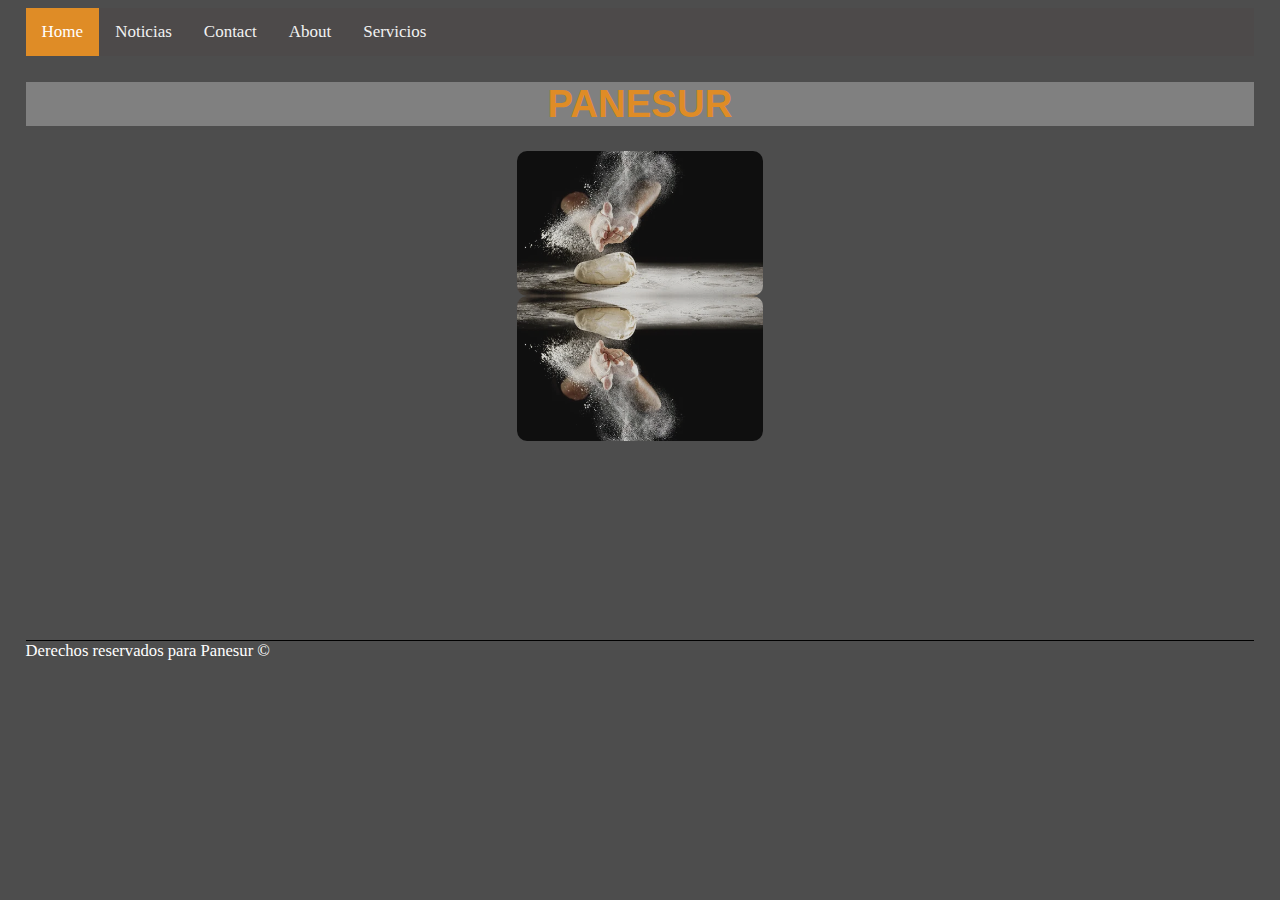
<file: index.html>
<!DOCTYPE html>
<head>
  <!-- Aquí se incluyen todos los metadatos -->

  <!-- Un charset es el set de caracteres que vamos a utilizar -->
    <meta charset="UTF-8">

    <meta name="description" content="STORY 1">

    <!-- Define el autor de la pagina -->
    <meta name="author" content="Grupo 3">

    <!-- Esto sirve para que se escale de la misma manera en cualquier dispositivo -->
    <meta name="viewport" content="width=device-width, initial-scale=1.0">

  <link rel="stylesheet" href="NewCSS/BASE.css">

    <!-- Es el nombre que va a salir en la barra de tu navegador -->
    <title>Panesur | Index</title>
  </head>
<!--   Esto es cuerpo de la pagina, y es donde se escribe todo lo que se muestra en la pagina
 -->    
    <body class="fotofondo">
      <!-- cargamos el div con la clase topnav, una clase creada y recurrente en todas las páginas para que el menú
        tenga propiedades de hover-->
      <div class="topnav">

        <a class="active" href="index.html">Home</a>

        <a href="noticias.html">Noticias</a>

        <a href="Contacto.html">Contact</a>

        <a href="aboutus.html">About</a>

        <a href="services.html">Servicios</a>

      </div>

<!--       Estamos insertando una imagen, que en este caso, esta fuera de nuestra maquina, 
      asi que ponemos el enlace y le damos unas dimensiones para que no utilice la de por defecto -->
<!--        Salto de linea -->

<!-- La etiqueta H* sirve para poner encabezados -->
        <h1 class="tittleAlign">
            PANESUR
        </h1>
      <img class="reflexion" src="recursos\108238262-chef-de-repostería-aplaudiendo-para-espolvorear-un-montón-de-pastelería-recién-preparada-con-harina-.webp" alt="a ver si esto funciona">
<!--El footer es una seccion que suele estar al final de la pagina-->
        <footer>
          <p style="border-top: 1px solid black; margin-top: 28%;">Derechos reservados para Panesur ©</p>
        </footer>
    </body>
  </html>
</file>
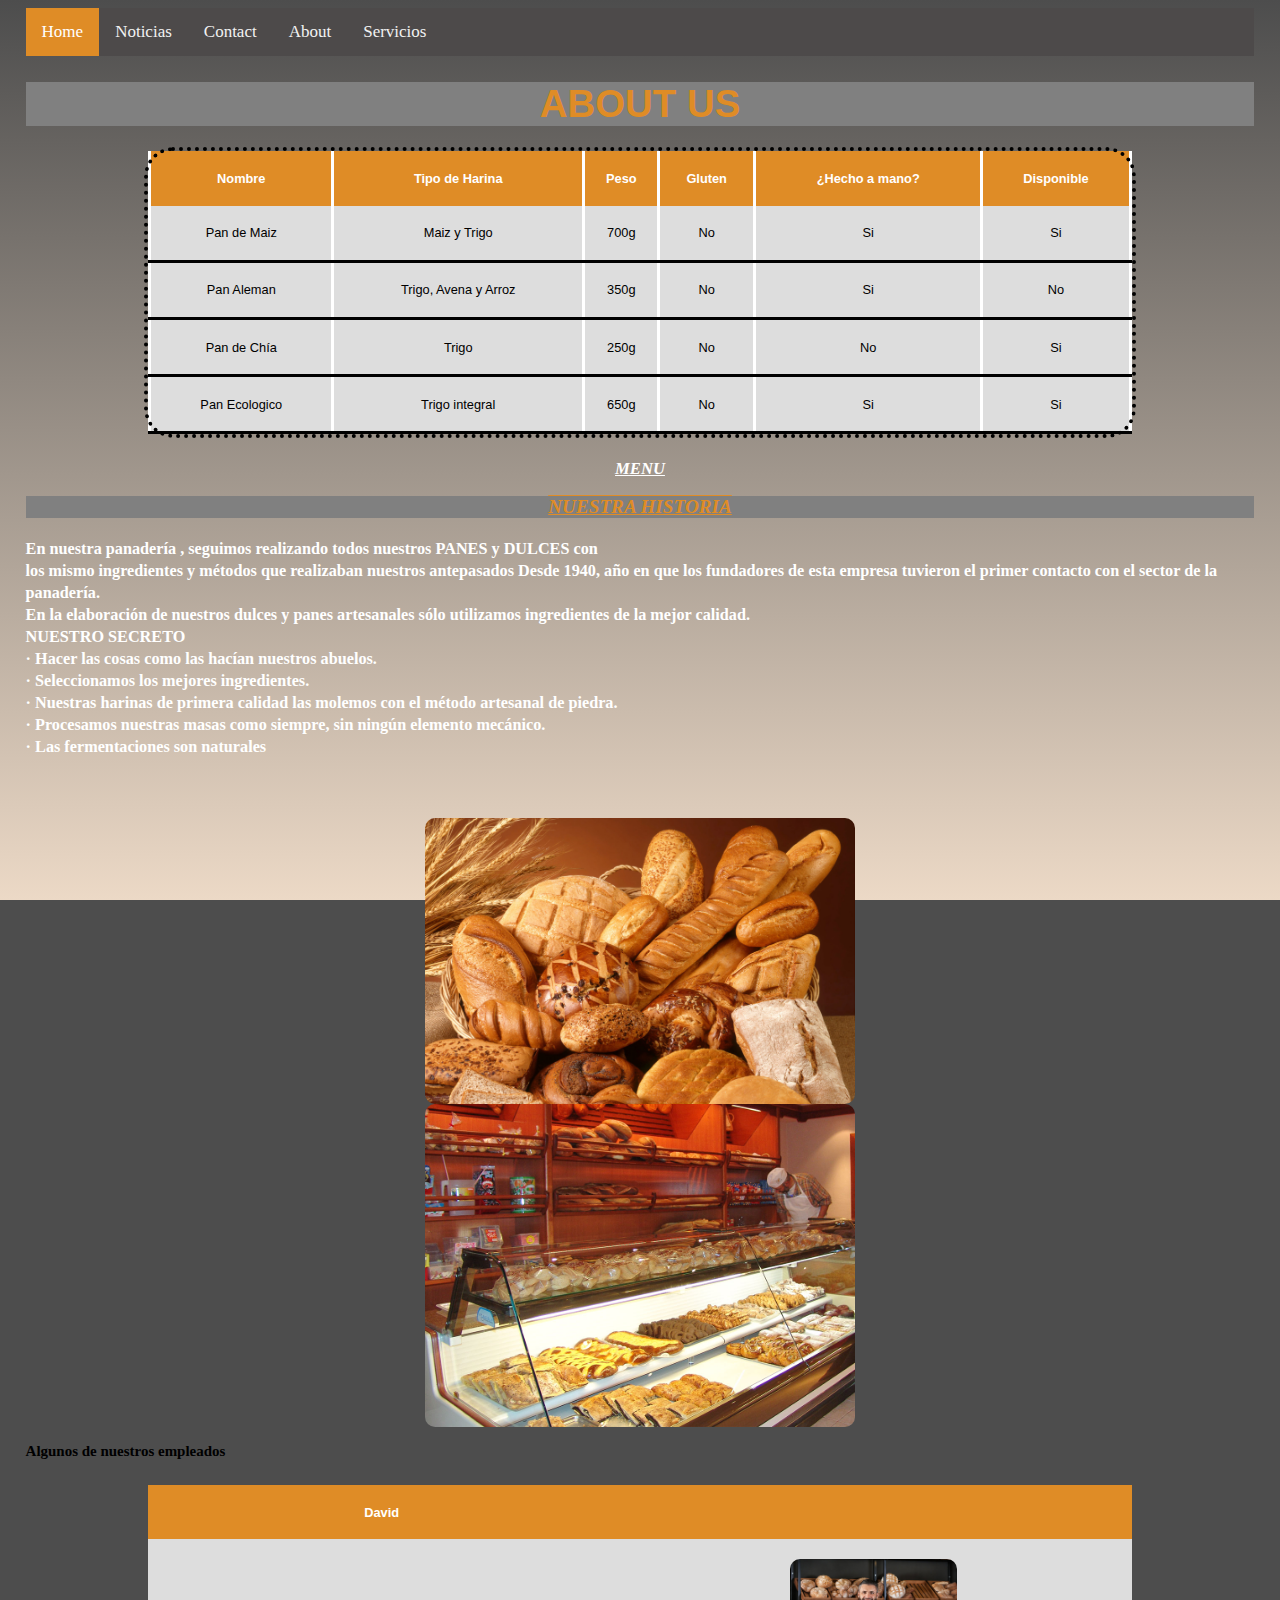
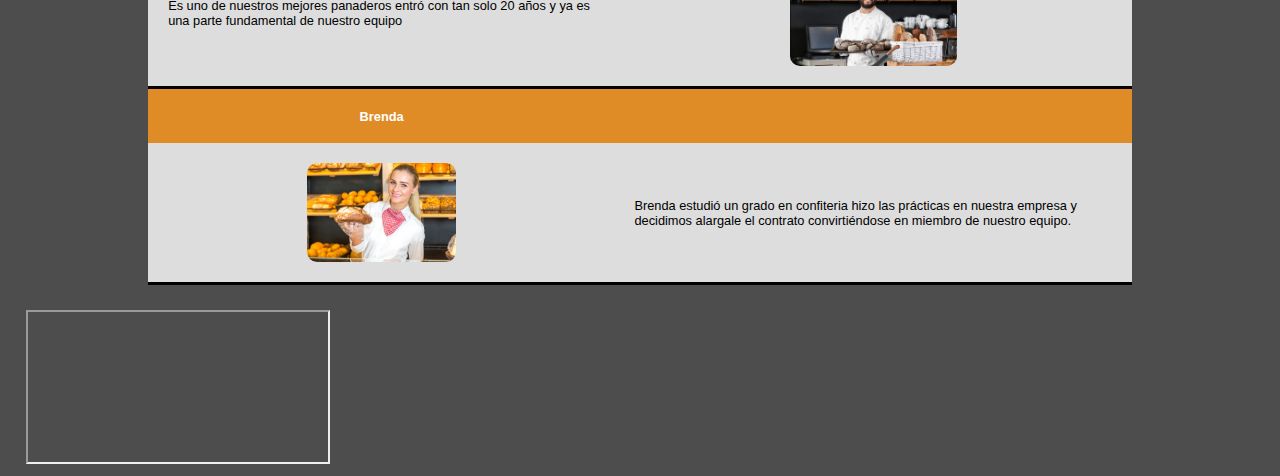
<file: aboutus.html>
<!DOCTYPE html>
<html lang="es-ES">
<head>
  <title>ABOUT US</title>
  <meta charset="UTF-8" />
  <meta name="viewport" content="width=device-width, initial-scale=1.0" />
  <meta name="author" content="grupo3">
  <link rel="stylesheet" href="NewCSS/BASE.css">
  <link rel="stylesheet" href="NewCSS/TABLA.css">
</head>

<body class="gradiente">

<div class="topnav">

  <a class="active" href="index.html">Home</a>

  <a href="noticias.html">Noticias</a>

  <a href="Contacto.html">Contact</a>

  <a href="aboutus.html">About</a>

  <a href="services.html">Servicios</a>

</div>
<!--tabla con información sobre los panes de Panesur-->
<h1>ABOUT US</h1>
    <div id="tabla">
      <table>
        <tr>
          
          <th>Nombre</th>
          <th>Tipo de Harina</th>
          <th>Peso</th>
          <th>Gluten</th>
          <th>¿Hecho a mano?</th>
          <th>Disponible</th>
        
        </tr>
        <tr id="tabla2">
          <td>Pan de Maiz</td>
          <td>Maiz y Trigo</td>
          <td>700g</td>
          <td>No</td>
          <td>Si</td>
          <td>Si</td>
        </tr>
        <tr id="tabla2">
          <td>Pan Aleman</td>
          <td>Trigo, Avena y Arroz</td>
          <td>350g</td>
          <td>No</td>
          <td>Si</td>
          <td>No</td>
        </tr>
        <tr id="tabla2">
          <td>Pan de Chía</td>
          <td>Trigo</td>
          <td>250g</td>
          <td>No</td>
          <td>No</td>
          <td>Si</td>
        </tr>
        <tr id="tabla2">
          <td>Pan Ecologico</td>
          <td>Trigo integral</td>
          <td>650g</td>
          <td>No</td>
          <td>Si</td>
          <td>Si</td>
        </tr>
    </table>

    </div>
<p class="txtAlign"> <u> <i> <strong> MENU </u> </i> </strong> </p>

<h2 class="txtAlign"> NUESTRA HISTORIA </h2>
<h3> <p> <small> En nuestra panadería , seguimos realizando todos nuestros PANES y DULCES con <br>
  los mismo ingredientes y métodos que realizaban nuestros antepasados
  Desde 1940, año en que los fundadores de esta empresa tuvieron el primer contacto con el sector de la panadería. <br>
  En la elaboración de nuestros dulces y panes artesanales
  sólo utilizamos ingredientes de la mejor calidad. <br>
  NUESTRO SECRETO <br>
  · Hacer las cosas como las hacían nuestros abuelos. <br>
  · Seleccionamos los mejores ingredientes. <br>
  · Nuestras harinas de primera calidad las molemos con el método artesanal de piedra. <br>
  · Procesamos nuestras masas como siempre, sin ningún elemento mecánico. <br>
  · Las fermentaciones son naturales <p>​ </small> </h3>
<p> <img src="recursos\Panaderia-foto.jpg" width="300" height="300" alt=imagen de panes> <img src="recursos\panaderia-pueyo02.jpg" width="300" height="300" alt=escaparate>
<h3> Algunos de nuestros empleados </h3>
<div id="david">
  <table>
    <tr>
      <th> David </th>
      <th> </th>
    </tr>
    <tr>
      <td>Es uno de nuestros mejores panaderos entró con tan solo 20 años y ya es una parte fundamental de nuestro equipo</td>
      <td> <img src="recursos\R.jpg" width="100%" height="100%" alt=david></td>
    </tr>
    <tr><th> Brenda </th>
      <th> </th>
    </tr>
    <tr>
      <td> <img src="recursos\R (1).jpg" width="100%" height="100%" alt=Brenda></td>
      <td> Brenda estudió un grado en confiteria hizo las prácticas en nuestra empresa y decidimos alargale el contrato convirtiéndose en miembro de nuestro equipo.</td>
    </tr>
  </table>
  <div></div>
</div>
<div id="video">
  <iframe width="auto" height="auto" src="https://www.youtube.com/embed/0TZiJ70nbdQ">
  </iframe>
  <!--" inframe se usa para meter una página en otra  "-->
  <!--" table para crear una tabla sus distintas divisiones se ponen con
    tr las filas y las columnas con td  "-->
</div>
<div></div>
</body>
</html>
</body>
</html>
</file>
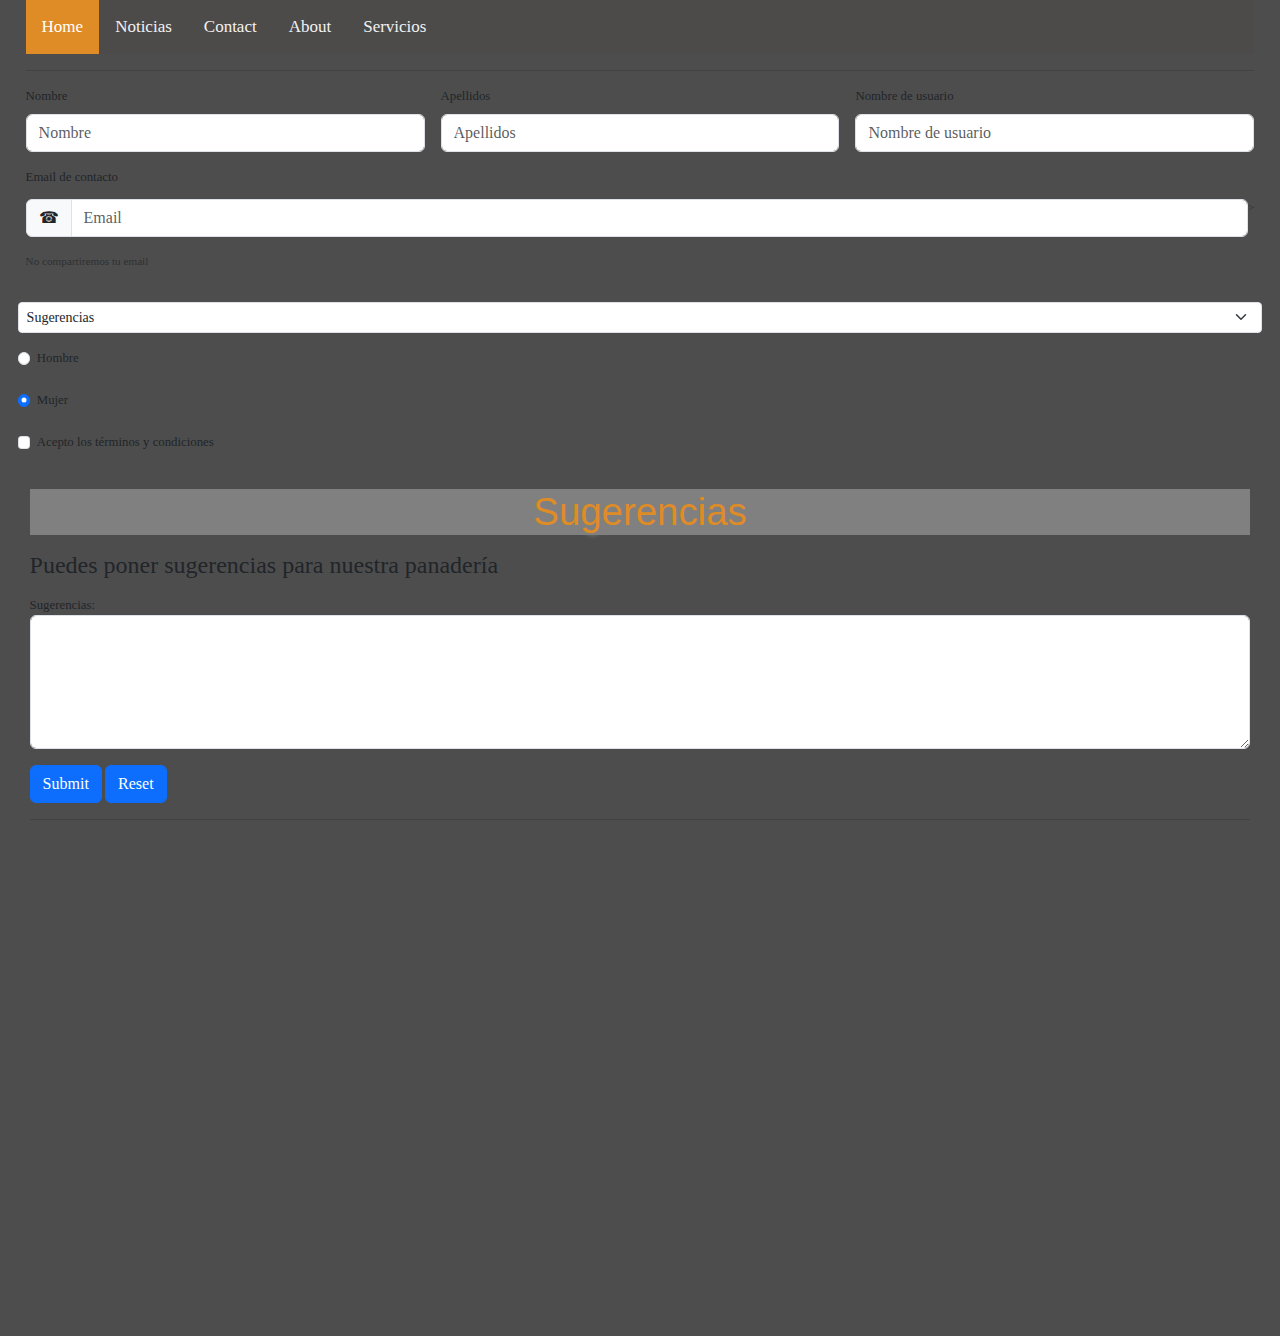
<file: Contacto.html>
<!DOCTYPE html>
<html lang="en">
  <head>
      <!DOCTYPE html>
      <!-- todo lo que está escrito en el head será información que no será visible
      en el navegador al abrir el archivo html, excepto <title>, que se verá reflejado
      en el nombre de la página que abrimos.-->
      <head>
        <meta charset="UTF-8" />
        <meta name="description" content="STORY 4" />
        <meta name="author" content="Grupo 3" />
        <meta name="viewport" content="width=device-width, initial-scale=1.0" />

        
        <title></title>
    <meta charset="utf-8" />
    <meta name="viewport" content="width=device-width, initial-scale=1" />
  
    <title></title>
    <link
      href="https://cdn.jsdelivr.net/npm/bootstrap@5.1.2/dist/css/bootstrap.min.css"
      rel="stylesheet"
    />
    <!--<script src="https://cdn.jsdelivr.net/npm/bootstrap@5.1.2/dist/js/bootstrap.bundle.min.js"></script>-->

    <link rel="stylesheet" href="NewCSS/BASE.css">



  </html>
  <body>
      <div class="topnav">

          <a class="active" href="index.html">Home</a>
  
          <a href="noticias.html">Noticias</a>
  
          <a href="Contacto.html">Contact</a>
  
          <a href="aboutus.html">About</a>
  
          <a href="services.html">Servicios</a>
  
        </div>
        <hr />
      
   
         <form class="row g-3">
          <div class="col-md-4">  
            <label for="validationCustom02"  class="form-label">Nombre</label>
            
            
            <input type="text" data-bs-toggle="tooltip" title="Nombre"  class="form-control" id="validationCustom02" placeholder="Nombre"
            minlength="3"
          
          required
        />
        
        </div>
      </div>
        
          <div class="col-md-4">
            <label for="validationCustom02" class="form-label">Apellidos</label>
            <input type="text"  data-bs-toggle="tooltip" title="Apellidos" class="form-control" id="validationCustom02"  placeholder="Apellidos" minlength="3"
            required/>
            <div class="valid-feedback">
              Bien hecho
            </div>
          </div>
          <div class="col-md-4">
            <label for="validationCustomUsername" class="form-label">Nombre de usuario</label>
            <div class="input-group has-validation">
              
              <input type="text"  data-bs-toggle="tooltip" title="Usuario" placeholder="Nombre de usuario" class="form-control" id="validationCustomUsername" aria-describedby="inputGroupPrepend" required>
              <div class="invalid-feedback">
                Elija un nombre de usuario.
              </div>
            </div>
          </div>
    <form>
      <div class="mb-3">
        
        <label for="exampleInputEmail1" class="form-label">Email de contacto</label>
        
   
        
        <div id="emailHelp" class="form-text">
            <div class="input-group mb-3">
                <span class="input-group-text">&#9742;</span>
                <input class="form-control" type="email" placeholder="Email"  data-bs-toggle="tooltip" title="Email"  id="exampleInputEmail1"
                aria-describedby="emailHelp"  @ required
                <i class="bi bi-envelope"></i>>
                
              </div>
      
          No compartiremos tu email
        </div>
      </div>
      
   
<select class="form-select form-select-sm" aria-label=".form-select-sm example">

  <option value="1">Sugerencias</option>
  <option value="2">Encargos</option>
  <option value="3">Incidencias</option>
  
</select>


      <div class="form-check">
        <input class="form-check-input" type="radio" name="flexRadioDefault" id="flexRadioDefault1">
        <label class="form-check-label" for="flexRadioDefault1">
          Hombre
        </label>
      </div>
      <div class="form-check">
        <input class="form-check-input" type="radio" name="flexRadioDefault" id="flexRadioDefault2" checked>
        <label class="form-check-label" for="flexRadioDefault2">
         Mujer
        </label>
      </div>
      
      <div class="mb-3 form-check">
        <input type="checkbox" class="form-check-input" id="exampleCheck1" required/>
        <label class="form-check-label" for="exampleCheck1">Acepto los términos y condiciones</label>
        
      </div>
      <div class="container mt-3">
       <h1>Sugerencias</h1>
        <p><h4>Puedes poner sugerencias para nuestra panadería</h4></p>
        <form action="/action_page.php">
          <div class="mb-3 mt-3"> 
            <label for="comment">Sugerencias:</label>
            <textarea class="form-control"  data-bs-toggle="tooltip" title="Sugerencias" rows="5" id="comment" name="text"></textarea>
          </div>
      <button type="submit" class="btn btn-primary">Submit</button>
      <button type="reset" class="btn btn-primary">Reset</button> 
      
    </form>
    </form>
    <hr />
    <div class="mapouter">
        <div class="gmap_canvas">
          <iframe
            width="900"
            height="500"
            id="gmap_canvas"
            src="https://maps.google.com/maps?q=CESUR%20Malaga%20Este&t=k&z=15&ie=UTF8&iwloc=&output=embed"
            frameborder="0"
            scrolling="no"
            marginheight="0"
            marginwidth="0"
          ></iframe
          ><a href="https://www.whatismyip-address.com/divi-discount/"></a
          ><br /><style>
            .mapouter {
              position: relative;
              text-align: right;
              height: 500px;
              width: 900px;
            }</style>
          ><a href="https://www.embedgooglemap.net"
            >embed google maps in website</a
          ><style>
            .gmap_canvas {
              overflow: hidden;
              background: none !important;
              height: 500px;
              width: 900px;
            }
          </style>
        </div>
      </div>
  
      
      <script>
      var tooltipTriggerList = [].slice.call(document.querySelectorAll('[data-bs-toggle="tooltip"]'))
      var tooltipList = tooltipTriggerList.map(function (tooltipTriggerEl) {
        return new bootstrap.Tooltip(tooltipTriggerEl)
      })
      </script>
      
    
  </body>
</html>
</file>
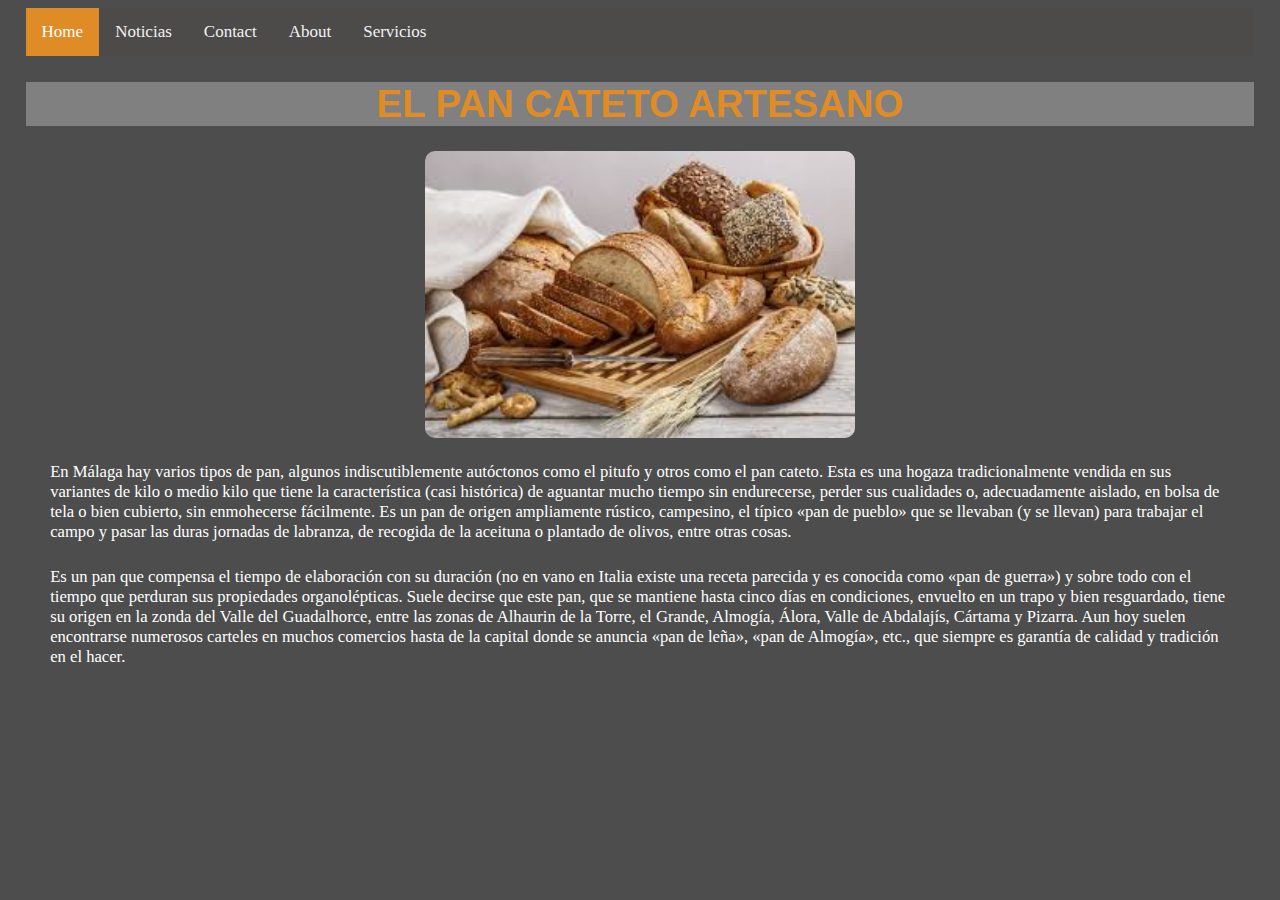
<file: EL_PAN_CATETO_ARTESANO.html>
<!DOCTYPE html>
<html lang="es-ES">
  <!--Indica la lengua y el pais-->
  <head>
    <meta charset="UTF-8" />
    <!--Para elegir el estilo en línea-->
    <meta name="viewport" content="width=device-width, initial-scale=1.0" />
    <!--viewport es para que se pueda ver la página en un tamaño adecuado-->
    <meta name="JAEnriquez" content="grupo3" />
    <!--name para mostrar el autor de la página-->
    <meta http-equiv="X-UA-Compatible" content="ie=edge" />
    <link rel="stylesheet" href="NewCSS/BASE.css">
    <title>Cateto</title>
    <!--Para indicar el título de la web-->
  </head>
  <body>
  <div class="topnav">

    <a class="active" href="index.html">Home</a>

    <a href="noticias.html">Noticias</a>

    <a href="Contacto.html">Contact</a>

    <a href="aboutus.html">About</a>

    <a href="services.html">Servicios</a>

  </div>
    <h1 style=text-align:center>EL PAN CATETO ARTESANO</h1>
    <!--El titulo de la noticia-->
    <div class="row">
    <div class="column">
    <img src="pan2.jpg" width="250" height="250" alt="pan2" />
    <!--A la imagen le hemos dado las dimensiones que hemos querido-->
  </div>
    <div class="column">
    <p style="margin: 2%">
      En Málaga hay varios tipos de pan, algunos indiscutiblemente autóctonos
      como el pitufo y otros como el pan cateto. Esta es una hogaza
      tradicionalmente vendida en sus variantes de kilo o medio kilo que tiene
      la característica (casi histórica) de aguantar mucho tiempo sin
      endurecerse, perder sus cualidades o, adecuadamente aislado, en bolsa de
      tela o bien cubierto, sin enmohecerse fácilmente. Es un pan de origen
      ampliamente rústico, campesino, el típico «pan de pueblo» que se llevaban
      (y se llevan) para trabajar el campo y pasar las duras jornadas de
      labranza, de recogida de la aceituna o plantado de olivos, entre otras
      cosas.
    </p>
  </div>
  <div class="column">
    <!--El texto de parte de la noticia-->
    <p style="margin: 2%">
      Es un pan que compensa el tiempo de elaboración con su duración (no en
      vano en Italia existe una receta parecida y es conocida como «pan de
      guerra») y sobre todo con el tiempo que perduran sus propiedades
      organolépticas. Suele decirse que este pan, que se mantiene hasta cinco
      días en condiciones, envuelto en un trapo y bien resguardado, tiene su
      origen en la zonda del Valle del Guadalhorce, entre las zonas de Alhaurin
      de la Torre, el Grande, Almogía, Álora, Valle de Abdalajís, Cártama y
      Pizarra. Aun hoy suelen encontrarse numerosos carteles en muchos comercios
      hasta de la capital donde se anuncia «pan de leña», «pan de Almogía»,
      etc., que siempre es garantía de calidad y tradición en el hacer.
    </p>
  </div>
</div>
    <!--El texto de parte de la noticia-->
  </body>
</html>
</file>
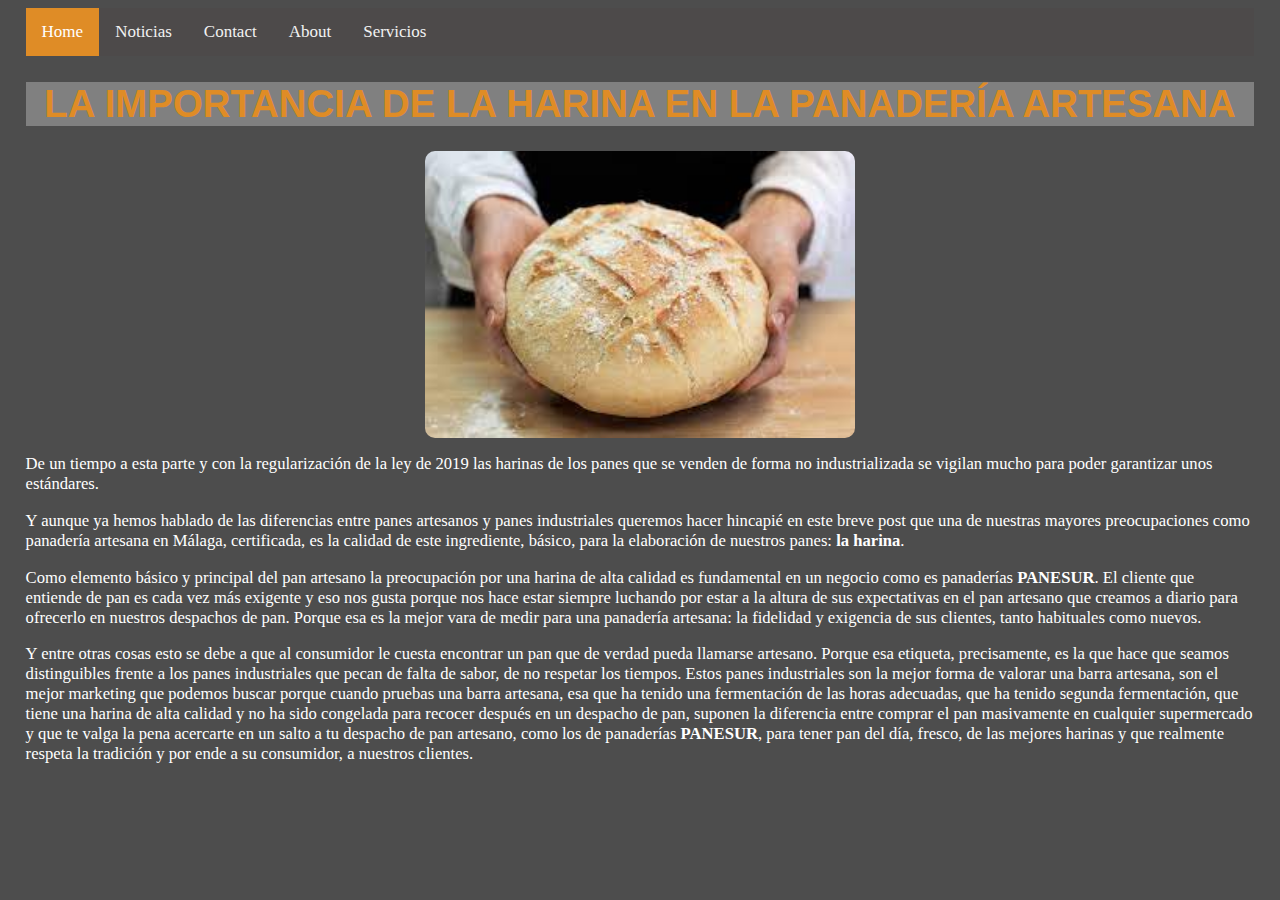
<file: LA_IMPORTANCIA_DE_LA_HARINA.html>
<!DOCTYPE html>
<html lang="es-ES">
  <!--Indica la lengua y el pais-->
  <head>
    <meta charset="UTF-8" />
    <!--Para elegir el estilo en línea-->
    <meta name="viewport" content="width=device-width, initial-scale=1.0" />
    <!--viewport es para que se pueda ver la página en un tamaño adecuado-->
    <meta name="JAEnriquez" content="grupo3" />
    <!--name para mostrar el autor de la página-->
    <meta http-equiv="X-UA-Compatible" content="ie=edge" />
    <link rel="stylesheet" href="NewCSS/BASE.css">
    <title>Harina</title>
    <!--Para indicar el título de la web-->
  </head>
  <body>
    <body>
      <div class="topnav">
    
        <a class="active" href="index.html">Home</a>
    
        <a href="noticias.html">Noticias</a>
    
        <a href="Contacto.html">Contact</a>
    
        <a href="aboutus.html">About</a>
    
        <a href="services.html">Servicios</a>
    
      </div>
    <h1>LA IMPORTANCIA DE LA HARINA EN LA PANADERÍA ARTESANA</h1>
    <!--El titulo de la noticia-->
    <img src="pan1.jpg" width="250" height="250" alt="pan1" />
    <!--A la imagen le hemos dado las dimensiones que hemos querido-->
    <div class="row">
      <div class="column">
    <p>
      De un tiempo a esta parte y con la regularización de la ley de 2019 las
      harinas de los panes que se venden de forma no industrializada se vigilan
      mucho para poder garantizar unos estándares.
    </p>
    <!--El texto de parte de la noticia-->
    <p>
      Y aunque ya hemos hablado de las diferencias entre panes artesanos y panes
      industriales queremos hacer hincapié en este breve post que una de
      nuestras mayores preocupaciones como panadería artesana en Málaga,
      certificada, es la calidad de este ingrediente, básico, para la
      elaboración de nuestros panes: <b>la harina</b>.
    </p>
      </div>
    <!--El texto de parte de la noticia, se han resaltado en negrita algunas palabras-->
    <div class="column">
    <p>
      Como elemento básico y principal del pan artesano la preocupación por una
      harina de alta calidad es fundamental en un negocio como es panaderías
      <b>PANESUR</b>. El cliente que entiende de pan es cada vez más exigente y
      eso nos gusta porque nos hace estar siempre luchando por estar a la altura
      de sus expectativas en el pan artesano que creamos a diario para ofrecerlo
      en nuestros despachos de pan. Porque esa es la mejor vara de medir para
      una panadería artesana: la fidelidad y exigencia de sus clientes, tanto
      habituales como nuevos.
    </p>
    </div>
    <!--El texto de parte de la noticia, se a resaltado en negrita algunas palabras-->
    <div class="column">
    <p>
      Y entre otras cosas esto se debe a que al consumidor le cuesta encontrar
      un pan que de verdad pueda llamarse artesano. Porque esa etiqueta,
      precisamente, es la que hace que seamos distinguibles frente a los panes
      industriales que pecan de falta de sabor, de no respetar los tiempos.
      Estos panes industriales son la mejor forma de valorar una barra artesana,
      son el mejor marketing que podemos buscar porque cuando pruebas una barra
      artesana, esa que ha tenido una fermentación de las horas adecuadas, que
      ha tenido segunda fermentación, que tiene una harina de alta calidad y no
      ha sido congelada para recocer después en un despacho de pan, suponen la
      diferencia entre comprar el pan masivamente en cualquier supermercado y
      que te valga la pena acercarte en un salto a tu despacho de pan artesano,
      como los de panaderías <b>PANESUR</b>, para tener pan del día, fresco, de
      las mejores harinas y que realmente respeta la tradición y por ende a su
      consumidor, a nuestros clientes.
    </p>
    </div>
    </div>
    <!--El texto de parte de la noticia-->
  </body>
</html>
</file>
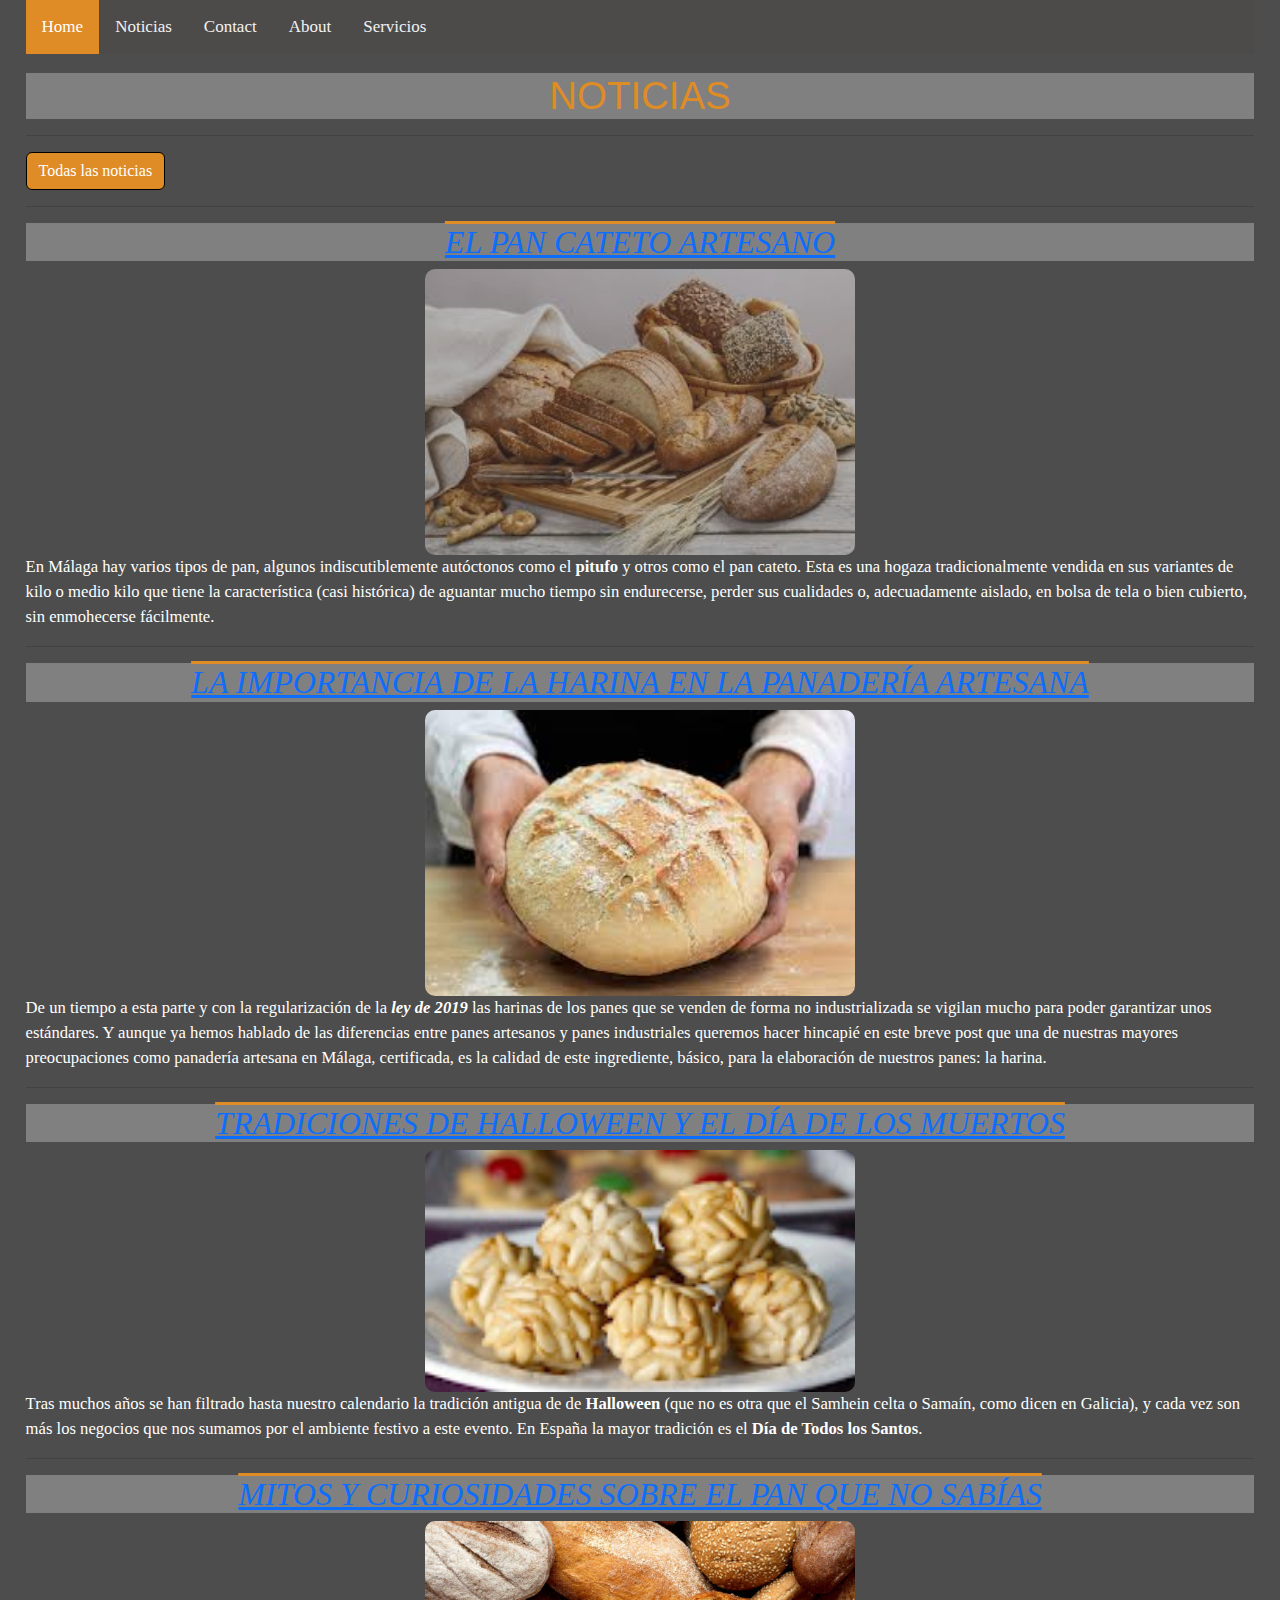
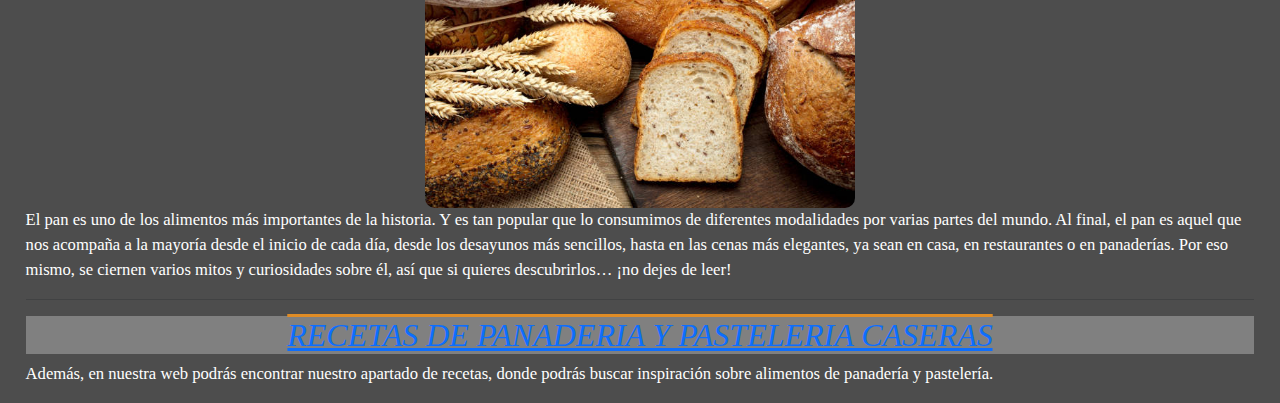
<file: noticias.html>
<!DOCTYPE html>
<html lang="es-ES">
  <!--Indica la lengua y el pais-->
  <head>
    <meta charset="UTF-8" />
    <!--Para elegir el estilo en línea-->
    <!--Para el menu hamburguesa-->
    <link href="https://cdn.jsdelivr.net/npm/bootstrap@5.1.2/dist/css/bootstrap.min.css" rel="stylesheet">
    <script src="https://cdn.jsdelivr.net/npm/bootstrap@5.1.2/dist/js/bootstrap.bundle.min.js"></script>
    <meta name="viewport" content="width=device-width, initial-scale=1.0" />
    <!--viewport es para que se pueda ver la página en un tamaño adecuado-->
    <meta name="JAEnriquez" content="grupo3" />
    <!--name para mostrar el autor de la página-->
    <meta http-equiv="X-UA-Compatible" content="ie=edge" />
    <link rel="stylesheet" href="NewCSS/BASE.css">


    <title>Noticias</title>
    <!--Para indicar el título de la web-->
  </head>
  <body>
    <!--La tabla donde se hallan los enlaces a las otras páginas-->
    <div class="topnav">

      <a class="active" href="index.html">Home</a>

      <a href="noticias.html">Noticias</a>

      <a href="Contacto.html">Contact</a>

      <a href="aboutus.html">About</a>

      <a href="services.html">Servicios</a>

    </div>
  </br>
  <div>    
    <h1 class="tittleAlign">NOTICIAS</h1>
    <!--Para indicar el título de la página web-->
    <hr /></div>
  <!-- Offcanvas Sidebar -->
<div class="offcanvas offcanvas-start" id="demo" style="background-color: gray; color: #df8c26;">
   <div class="offcanvas-header">
     <h1 class="offcanvas-title">Noticias</h1>
   </div>
   <div class="offcanvas-body">
     <p><a href="EL_PAN_CATETO_ARTESANO.html">EL PAN CATETO ARTESANO</a></p>
     <p> <a href="LA_IMPORTANCIA_DE_LA_HARINA.html">LA IMPORTANCIA DE LA HARINA EN LA PANADERÍA ARTESANA</a</p>
       <p><a href="TRADICIONES_DE_HALLOWEEN.html">TRADICIONES DE HALLOWEEN Y EL DÍA DE LOS MUERTOS</a></p>
       <p><a href="mitosycuriosidades.html">MITOS Y CURIOSIDADES SOBRE EL PAN QUE NO SABÍAS</a></p>
       <p> <a href="recetas.html">RECETAS DE PANADERIA Y PASTELERIA CASERAS</a></p>
   </div>
   </div>
 </div>
 <!-- Button to open the offcanvas sidebar -->
 <button class="btn btn-primary" type="button" data-bs-toggle="offcanvas" data-bs-target="#demo" style="background-color: #df8c26; border-color: black;">
   Todas las noticias
 </button>
<div>
     <hr />
    <h2 class="text txtAlign"><a href="EL_PAN_CATETO_ARTESANO.html">EL PAN CATETO ARTESANO</a></h2>
    <!--El titulo y el hipervínculo a la noticia-->
    <img class="centerImages opacidad" src="pan2.jpg" width="300" height="300" alt="pan2" />
    <p class="tittleAlign">
      En Málaga hay varios tipos de pan, algunos indiscutiblemente autóctonos
      como el <b>pitufo</b> y otros como el pan cateto. Esta es una hogaza
      tradicionalmente vendida en sus variantes de kilo o medio kilo que tiene
      la característica (casi histórica) de aguantar mucho tiempo sin
      endurecerse, perder sus cualidades o, adecuadamente aislado, en bolsa de
      tela o bien cubierto, sin enmohecerse fácilmente.
    </p>
  </div>
    <!--El texto de parte de la noticia-->
    <hr />
  <div>
    <h2 class="text txtAlign">
      <a href="LA_IMPORTANCIA_DE_LA_HARINA.html"
        >LA IMPORTANCIA DE LA HARINA EN LA PANADERÍA ARTESANA</a
      >
    </h2>
    <img class="centerImages" src="pan1.jpg" width="300" height="300" alt="pan1" />
    <p class="tittleAlign">
      De un tiempo a esta parte y con la regularización de la
      <i><b>ley de 2019</b></i> las harinas de los panes que se venden de forma
      no industrializada se vigilan mucho para poder garantizar unos estándares.
      Y aunque ya hemos hablado de las diferencias entre panes artesanos y panes
      industriales queremos hacer hincapié en este breve post que una de
      nuestras mayores preocupaciones como panadería artesana en Málaga,
      certificada, es la calidad de este ingrediente, básico, para la
      elaboración de nuestros panes: la harina.
    </p>
  </div>
    <!--El texto de parte de la noticia-->
    <hr />
  <div>
    <h2 class="text txtAlign">
      <a href="TRADICIONES_DE_HALLOWEEN.html"
        >TRADICIONES DE HALLOWEEN Y EL DÍA DE LOS MUERTOS</a
      >
    </h2>
    <img class="centerImages" src="pan4.jpg" width="300" height="300" alt="pan4" />
    <p class="tittleAlign">
      Tras muchos años se han filtrado hasta nuestro calendario la tradición
      antigua de de <b>Halloween</b> (que no es otra que el Samhein celta o
      Samaín, como dicen en Galicia), y cada vez son más los negocios que nos
      sumamos por el ambiente festivo a este evento. En España la mayor
      tradición es el <b>Día de Todos los Santos</b>.
    </p>
  </div>
    <!--El texto de parte de la noticia-->
    <hr />
  <div>
    <h2 class="text txtAlign">
      <a href="mitosycuriosidades.html"
        >MITOS Y CURIOSIDADES SOBRE EL PAN QUE NO SABÍAS</a
      >
    </h2>
    <img class="centerImages" src="recursos\istockphoto-995038782-612x612.jpg"/>
    <p class="tittleAlign">
      El pan es uno de los alimentos más importantes de la historia. Y es tan
      popular que lo consumimos de diferentes modalidades por varias partes del
      mundo. Al final, el pan es aquel que nos acompaña a la mayoría desde el
      inicio de cada día, desde los desayunos más sencillos, hasta en las cenas
      más elegantes, ya sean en casa, en restaurantes o en panaderías. Por eso
      mismo, se ciernen varios mitos y curiosidades sobre él, así que si quieres
      descubrirlos… ¡no dejes de leer!
    </p>
  </div>
    <!--El texto de parte de la noticia-->
    <hr />
  <div>
    <h2 class="text txtAlign">
      <a href="recetas.html">RECETAS DE PANADERIA Y PASTELERIA CASERAS</a>
    </h2>
    <p class="tittleAlign">
      Además, en nuestra web podrás encontrar nuestro apartado de recetas, donde
      podrás buscar inspiración sobre alimentos de panadería y pastelería.
    </p>
  </div>
    <!--El texto de parte de la noticia-->
  </body>
</html>
</file>
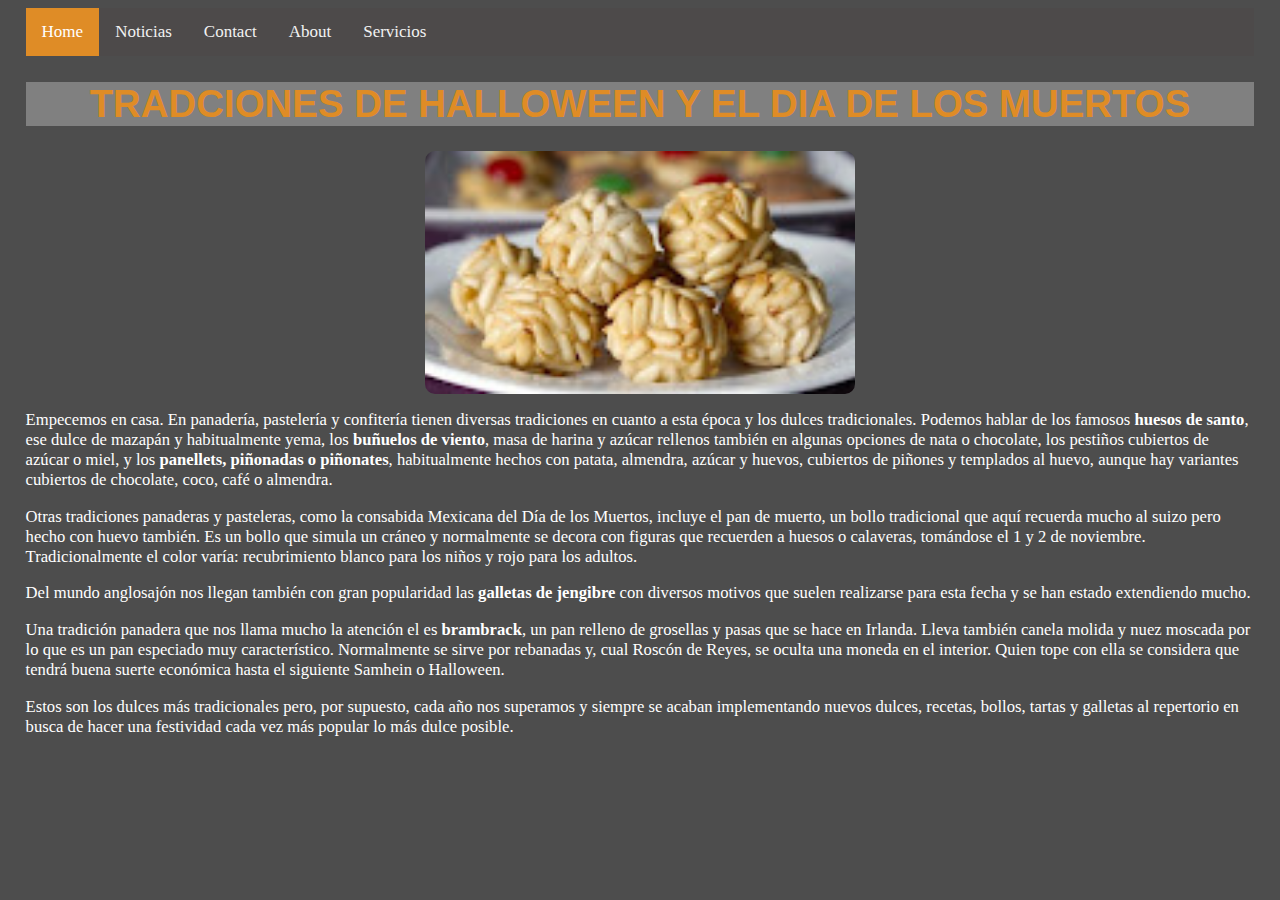
<file: TRADICIONES_DE_HALLOWEEN.html>
<!DOCTYPE html>
<html lang="es-ES">
  <!--Indica la lengua y el pais-->
  <head>
    <meta charset="UTF-8" />
    <!--Para elegir el estilo en línea-->
    <meta name="viewport" content="width=device-width, initial-scale=1.0" />
    <!--viewport es para que se pueda ver la página en un tamaño adecuado-->
    <meta name="JAEnriquez" content="grupo3" />
    <!--name para mostrar el autor de la página-->
    <meta http-equiv="X-UA-Compatible" content="ie=edge" />
    <link rel="stylesheet" href="NewCSS/BASE.css">
    <title>Halloween</title>
    <!--Para indicar el título de la web-->
  </head>
  <body>
    <body>
      <div class="topnav">
    
        <a class="active" href="index.html">Home</a>
    
        <a href="noticias.html">Noticias</a>
    
        <a href="Contacto.html">Contact</a>
    
        <a href="aboutus.html">About</a>
    
        <a href="services.html">Servicios</a>
    
      </div>
    <h1 class="tittleAlign">TRADCIONES DE HALLOWEEN Y EL DIA DE LOS MUERTOS</h1>
    <!--El titulo de la noticia-->
    <img class="centerImages" src="pan4.jpg" alt="pan4" />
    <!--A la imagen le hemos dado las dimensiones que hemos querido-->
    <div class="row">
      <div class="column">
    <p>
      Empecemos en casa. En panadería, pastelería y confitería tienen diversas
      tradiciones en cuanto a esta época y los dulces tradicionales. Podemos
      hablar de los famosos <b>huesos de santo</b>, ese dulce de mazapán y
      habitualmente yema, los <b>buñuelos de viento</b>, masa de harina y azúcar
      rellenos también en algunas opciones de nata o chocolate, los pestiños
      cubiertos de azúcar o miel, y los <b>panellets, piñonadas o piñonates</b>,
      habitualmente hechos con patata, almendra, azúcar y huevos, cubiertos de
      piñones y templados al huevo, aunque hay variantes cubiertos de chocolate,
      coco, café o almendra.
    </p>
    <!--El texto de parte de la noticia-->
  </div>
    <div class="column">
    <p>
      Otras tradiciones panaderas y pasteleras, como la consabida Mexicana del
      Día de los Muertos, incluye el pan de muerto, un bollo tradicional que
      aquí recuerda mucho al suizo pero hecho con huevo también. Es un bollo que
      simula un cráneo y normalmente se decora con figuras que recuerden a
      huesos o calaveras, tomándose el 1 y 2 de noviembre. Tradicionalmente el
      color varía: recubrimiento blanco para los niños y rojo para los adultos.
    </p>
    <!--El texto de parte de la noticia-->
    <p>
      Del mundo anglosajón nos llegan también con gran popularidad las
      <b>galletas de jengibre</b> con diversos motivos que suelen realizarse
      para esta fecha y se han estado extendiendo mucho.
    </p>
    <!--El texto de parte de la noticia-->
  </div>
    <div class="column">
    <p>
      Una tradición panadera que nos llama mucho la atención el es
      <b>brambrack</b>, un pan relleno de grosellas y pasas que se hace en
      Irlanda. Lleva también canela molida y nuez moscada por lo que es un pan
      especiado muy característico. Normalmente se sirve por rebanadas y, cual
      Roscón de Reyes, se oculta una moneda en el interior. Quien tope con ella
      se considera que tendrá buena suerte económica hasta el siguiente Samhein
      o Halloween.
    </p>
    <!--El texto de parte de la noticia-->
    <p>
      Estos son los dulces más tradicionales pero, por supuesto, cada año nos
      superamos y siempre se acaban implementando nuevos dulces, recetas,
      bollos, tartas y galletas al repertorio en busca de hacer una festividad
      cada vez más popular lo más dulce posible.
    </p>
  </div>
</div>
    
    <!--El texto de parte de la noticia-->
  </body>
</html>
</file>
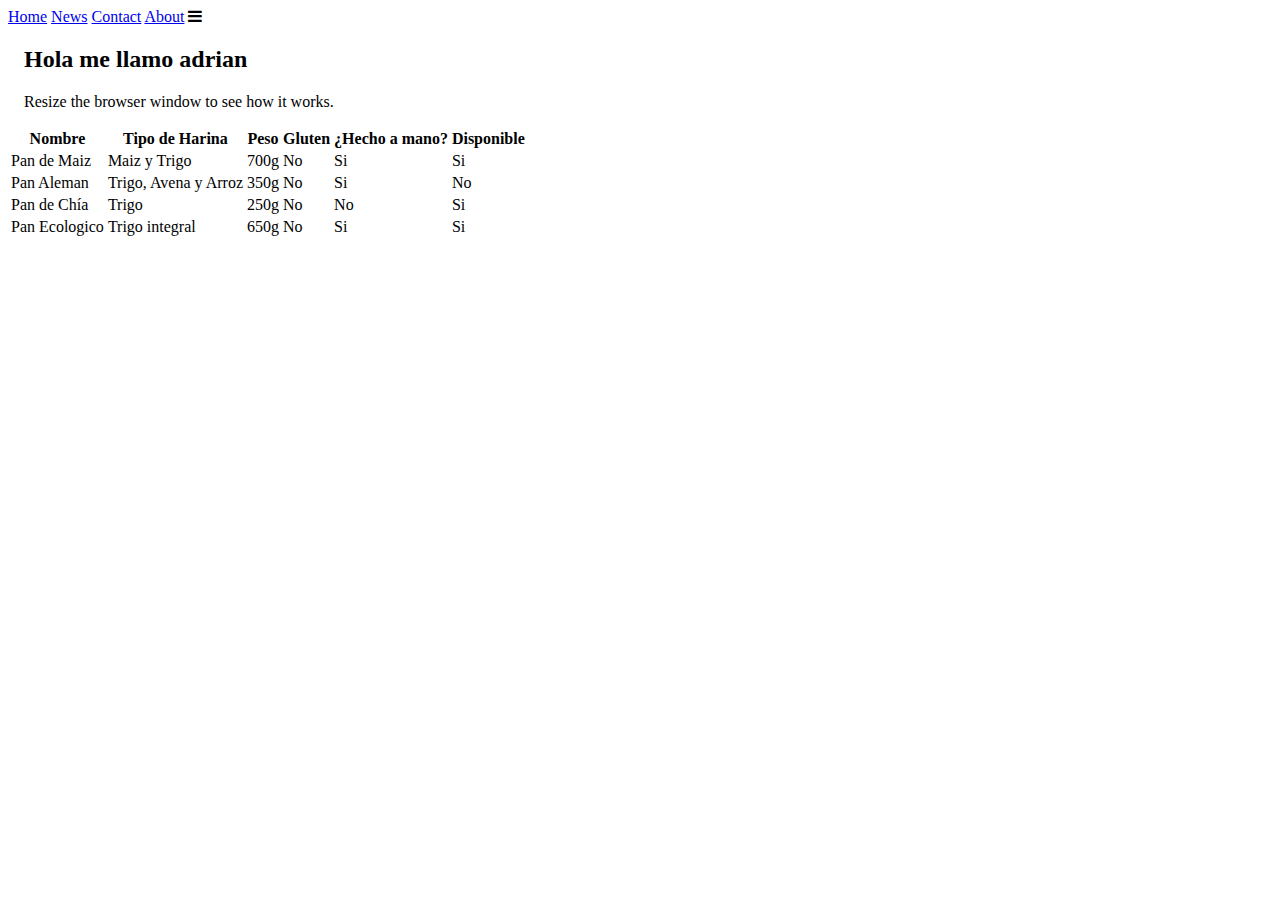
<file: Untitled-1.html>
<!DOCTYPE html>
<html>
<head>
<meta name="viewport" content="width=device-width, initial-scale=1">
<link rel="stylesheet" href="https://cdnjs.cloudflare.com/ajax/libs/font-awesome/4.7.0/css/font-awesome.min.css">
<link rel="srylesheet" href="estilos.css">
</head>
<body>

<div class="topnav" id="myTopnav">
  <a href="#home" class="active">Home</a>
  <a href="#news">News</a>
  <a href="#contact">Contact</a>
  <a href="#about">About</a>
    <i class="fa fa-bars"></i>
  </a>
</div>

<div style="padding-left:16px">
  <h2>Hola me llamo adrian</h2>
  <p>Resize the browser window to see how it works.</p>
</div>

</body>
</html>
<div style="overflow-x: auto;">
  <table>
    <tr>
      <th>Nombre</th>
      <th>Tipo de Harina</th>
      <th>Peso</th>
      <th>Gluten</th>
      <th>¿Hecho a mano?</th>
      <th>Disponible</th>
    </tr>
    <tr>
      <td>Pan de Maiz</td>
      <td>Maiz y Trigo</td>
      <td>700g</td>
      <td>No</td>
      <td>Si</td>
      <td>Si</td>
    </tr>
    <tr>
      <td>Pan Aleman</td>
      <td>Trigo, Avena y Arroz</td>
      <td>350g</td>
      <td>No</td>
      <td>Si</td>
      <td>No</td>
    </tr>
    <tr>
      <td>Pan de Chía</td>
      <td>Trigo</td>
      <td>250g</td>
      <td>No</td>
      <td>No</td>
      <td>Si</td>
    </tr>
    <tr>
      <td>Pan Ecologico</td>
      <td>Trigo integral</td>
      <td>650g</td>
      <td>No</td>
      <td>Si</td>
      <td>Si</td>
    </tr>
</table>
</div>

</body>
</html>
</file>
<file: NewCSS/BASE.css>
h1 {
    font-family: Arial, Helvetica, sans-serif;
    font-size: 300%;
    text-align: center;
    color: black;
    text-shadow: 2px 2px 4px gray;
    color: #df8c26;
    background-color: grey;
}

body {
    font-family: Georgia, "Times New Roman", Times, serif;
    font-size: 80%;
    margin-left: 2%;
    margin-right: 2%;
    background-color: #4d4d4d;
}
p{
    font-size: 130% ;
    color: #ffffff;
}

h2 {
    text-decoration-line: underline overline;
    background-color: gray;
    font-style: italic;
    color: #df8c26;
    margin-left: auto;
    margin-right: auto;
    text-align: left;
    text-transform: uppercase;
}


img{
    margin-left: auto;
    margin-right: auto;
    display: block;
    border-radius: 10px;
    height: auto;
    width: 35%;
}
/* todos los atributos hasta la clase .topnav son elementos de css establecidos en todas las páginas para el menú*/
.topnav {
    /*La barra del menú*/
    background-color: rgb(77, 74, 74);
    overflow: hidden;
}

.topnav a {
    /*color de los elementos del menú sin interactuar con ellos*/
    float: left;
    color: #f2f2f2;
    text-align: center;
    padding: 14px 16px;
    text-decoration: none;
    font-size: 17px;
}

.topnav a:hover {
    /*color de los elementos del meú cuando se pasa el ratón por encima*/
    background-color: #ddd;
    color: black;
}

.topnav a.active {
    /*color del boton home*/
    background-color: #df8c26;
    color: white;
}
/*la clase gradiente la usamos únicamente en la página about, con el propósito de poner un degradado de color como fondo*/
.gradiente{
    background-image: linear-gradient( #4d4d4d, #ecd9c6);
    background-attachment: fixed;
}
/* la clase .fotofondo solo se usa en el index, para estableecr una foto escogida previamente como fondo de pantalla, rellenando la totalidad de la oantalla*/
.fotofondo{
    background-image: url(https://previews.123rf.com/images/kwanchaichaiudom/kwanchaichaiudom1710/kwanchaichaiudom171000123/88914604-ingredientes-del-pan-y-de-la-panader%C3%ADa-en-el-fondo-de-madera-blanco-la-vista-superior-y-el-espacio-d.jpg);
    background-repeat: no-repeat;
    background-size: cover;

}
/*la clase txt align es una clase que usamos mucho a lo largo de los .html. su funcion es centrar el texto en la pantalla, creando un margen a sus lados*/
.txtAlign{
    margin-right: auto;
    margin-left: auto;
    text-align: center;
}
/* clase usada para la refelxión de una foto es un eje horizontal*/
.reflexion{
    -webkit-box-reflect: below;
    margin-left: auto;
    margin-right: auto;
    height: 20%;
    width: 20%;
    display: block;
    opacity: 0.8;
}
/*esta clase es usadad para aumentar la opacidead de los elementos del html*/
.opacidad{
    opacity: 65%;
}

.mapouter {
    position: relative;
    text-align: right;
    height: 500px;
    width: 900px;
}
</file>
<file: NewCSS/TABLA.css>
#tabla table {
    overflow-x: auto;
    font-family: Arial, Helvetica, sans-serif;
    border-collapse: collapse;
    margin-left: auto;
    margin-right: auto;
    margin-top: 2%;
    margin-bottom: 2%;
    width: 80%;
}

#tabla td th {
    border: 1px solid #ddd;
    text-align: center;
    padding: 8px;
}



/* selector para la tabla de los trabajadores
los #david definen el estilo de las tablas inferiores del aboutUs, como los colores y juntarlas*/
#david table{
    overflow-x: auto;
    font-family: Arial, Helvetica, sans-serif;
    border-collapse: collapse;
    margin-left: auto;
    margin-right: auto;
    margin-top: 2%;
    margin-bottom: 2%;
    width: 80%;
}
#david th {
    padding-top: 2%;
    padding-bottom: 2%;
    text-align: center justify;
    background-color: #df8c26;
    color: white;
    height: 100%;
    margin-left: 2%;
    margin-right: 2%;
    margin-top: 2%;
    margin-bottom: 2%;

}
#david td{
    padding-top: 2%;
    padding-bottom: 2%;
    padding-left: 2%;
    padding-right: 2%;
    text-align: center justify;
    background-color: #ddd;
    color: black;
    margin-left: 2%;
    margin-right: 2%;
    margin-top: 2%;
    margin-bottom: 2%;

    border-bottom:  solid black;
}
#video{
    display: block;
    margin:auto;
    max-width: 100%;
    height: auto;
}
/*A PARTIR DE AQUÍ SE DEFINE EL CSS PARA LA TABLA RESPONSIVE*/
/* en la ID tabla definimos todas sus caracteristicas, lineado, bordes.... */
#tabla table {
    overflow-x: auto;
    font-family: Arial, Helvetica, sans-serif;
    border-collapse: collapse;
    margin-left: auto;
    margin-right: auto;
    margin-top: 2%;
    margin-bottom: 2%;
    width: 80%;
    outline-style: dotted;
    outline-color: black;
    outline-width: 4px;
    border-radius: 25px;
}
/* centramos el texto dentro de las tablas */
#tabla tr td th {
    border: 1px solid #ddd;
    text-align: center;
    padding: 8px;
}

/* definimos los terminos th de la tabla, primera fila */
#tabla th {
    padding-top: 2%;
    padding-bottom: 2%;
    text-align: center;
    background-color: #df8c26;
    color: white;
    border-left: solid white;
    border-right: solid white;
    height: 100%;
}
/* es el hover de la tabla */
#tabla2:hover td {background-color: gray;}
/* definimos los terminos td de la tabla, el resto de la tabla */
#tabla td{
    padding-top: 2%;
    padding-bottom: 2%;
    text-align: center;
    background-color: #ddd;
    color: black;
    border-left: solid white;
    border-right: solid white;
    border-bottom:  solid black;
}
</file>
<file: estilos.css>
body {
    margin: 0;
    font-family: Arial, Helvetica, sans-serif;
  }
  
  .topnav {
    overflow: hidden;
    background-color: #333;
  }
  
  .topnav a {
    float: left;
    display: block;
    color: #f2f2f2;
    text-align: center;
    padding: 14px 16px;
    text-decoration: none;
    font-size: 17px;
  }
  
  .topnav a:hover {
    background-color: #ddd;
    color: black;
  }

  .topnav a.active {
    background-color: #04AA6D;
    color: white;
  }
  
  .topnav .icon {
    display: none;
  }
  
  @media screen and (max-width: 600px) {
    .topnav a:not(:first-child) {display: none;}
    .topnav a.icon {
      float: right;
      display: block;
    }
  }
  
  @media screen and (max-width: 600px) {
    .topnav.responsive {position: relative;}
    .topnav.responsive .icon {
      position: absolute;
      right: 0;
      top: 0;
    }
    .topnav.responsive a {
      float: none;
      display: block;
      text-align: left;
    }
  }
.text{
  margin: 2%;
}
.centerImages {
  display: block;
  margin-left: auto;
  margin-right: auto;
}
.tittleAlign{
  text-align: center
}
.borderCentered{
  border: 2px solid black;
  margin: 2%;
}
</file>
